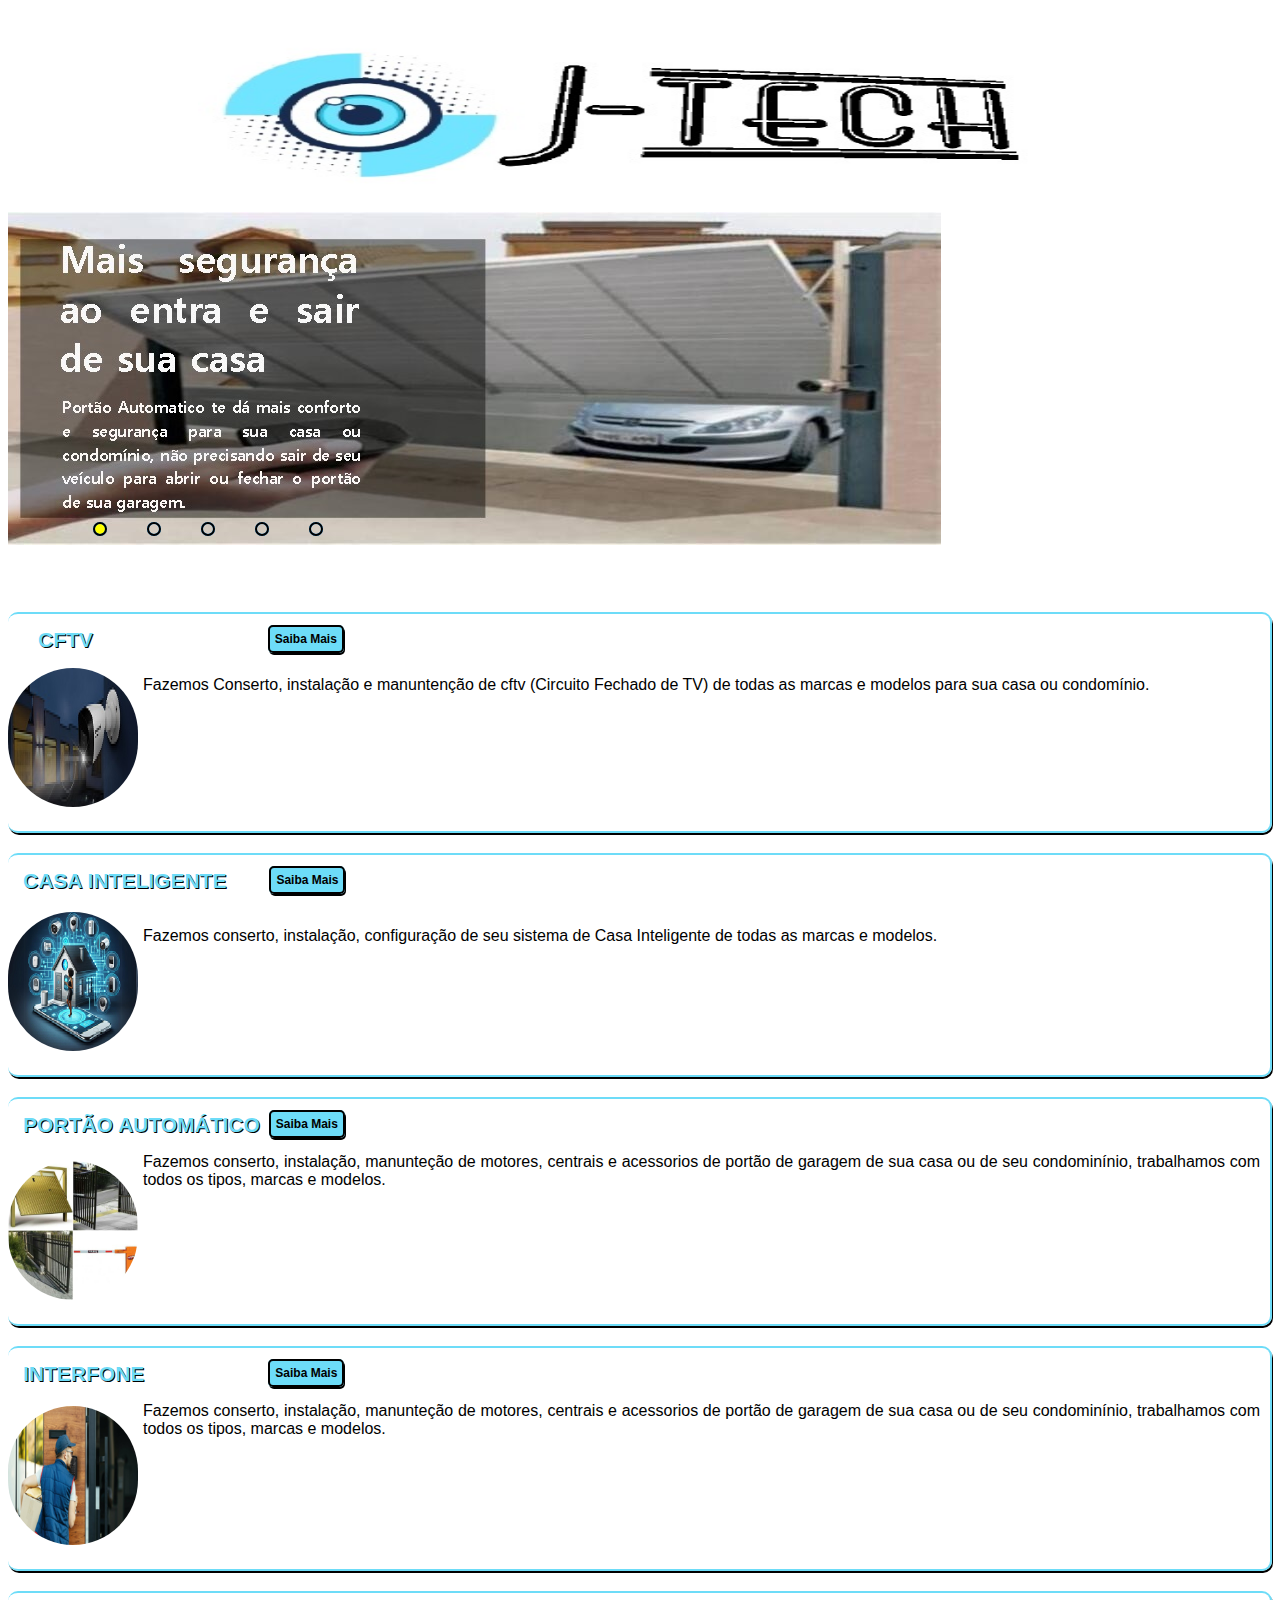
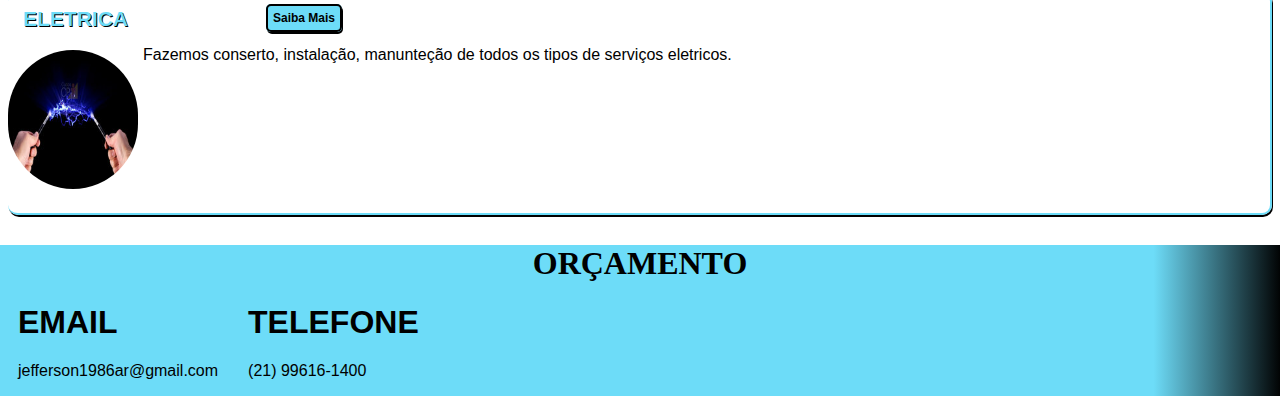
<file: index.html>
<!DOCTYPE html>
<html lang="pt-br">
<head>
    <meta charset="UTF-8">
    <meta name="viewport" content="width=device-width, initial-scale=1.0">
    <meta name="google-site-verification" content="vXnOXziZ17Uq-ZFGaEIE7uAwcoVaBtrF6TdVJDjoHQ4" />
    <title>JTECH</title>
    <link rel="stylesheet" href="style.css">
    <link rel="shortcut icon" href="./images/icon.png" type="image/x-icon">
</head>
<body>
    
    <header>
<section>

    
    <div class="logo">

<img class="logoimg" src="./images/logo.jpg" alt="">
    </div>
</section>
      
        
       

    </header>

    <main>

        <section class="slider">

            <div class="slides">

                <input type="radio" name="radio-btn" id="radios1">
                <input type="radio" name="radio-btn" id="radios2">
                <input type="radio" name="radio-btn" id="radios3">
                <input type="radio" name="radio-btn" id="radios4">
                <input type="radio" name="radio-btn" id="radios5">
        
                <div class="slide first">
                    <picture>
                        <source media="(max-width: 800px)" srcset="./images/portap.jpg">
                        <img src="./images/portaog.jpg" alt="port">
                    </picture>
                </div>
                <div class="slide">
                    <picture>
                        <source media="(max-width: 800px)" srcset="./images/cftvp.jpg">
                        <img src="./images/cftvg.jpg" alt="cftv">
                    </picture>
                </div>
            
                <div class="slide">
            
                    <picture>
                        <source media="(max-width: 800px)" srcset="./images/interfonep.jpg">
                        <img src="./images/interfoneg.jpg" alt="cftv">
                    </picture>
                </div>
                <div class="slide">
                    <picture>
                        <source media="(max-width: 800px)" srcset="./images/casap.jpg">
                        <img src="./images/casag.jpg" alt="cftv">
                    </picture>
                </div>
                <div class="slide">
                    <picture>
                        <source media="(max-width: 800px)" srcset="./images/eletrp.jpg">
                        <img src="./images/eletricag.jpg" alt="cftv">
                    </picture>
                </div>
    
    
    

    <div class="navegation-auto">
        <div class="auto-btn1"></div>
        <div class="auto-btn2"></div>
        <div class="auto-btn3"></div>
        <div class="auto-btn4"></div>
        <div class="auto-btn5"></div>
    </div>
</div>

<div class="manual-navegation">
    <label for="radios1" class="manual-btn"></label>
    <label for="radios2" class="manual-btn"></label>
    <label for="radios3" class="manual-btn"></label>
    <label for="radios4" class="manual-btn"></label>
    <label for="radios5" class="manual-btn"></label>
</div>



            

        </section>
        <section>
            <div class="cftv">

                <div class="ft">
                    <h1 class="titulocam">CFTV</h1>

                    <span class="scftv"><a class="link" href="https://pt.wikipedia.org/wiki/Circuito_fechado_de_televis%C3%A3o" target="_blank" rel="noopener noreferrer">Saiba Mais</a></span>
                </div>
                <div class="ft">

                    <div>
                        <img class="imgcam" src="./images/camera.jpg" alt="">
                    </div>

                    <div>
                        <p class="txtcam"> Fazemos Conserto, instalação e manuntenção de cftv (Circuito Fechado de TV) de todas as marcas e modelos para sua casa ou condomínio.</p>
                    </div>
                </div>
                
                
                
                
                
                   
                
                
            
            </div>
            <div class="casa">


                <div class="ft">
                    <h1 class="titulocas">CASA INTELIGENTE</h1>
                    <span class="scasa"><a class="link" href="https://pt.wikipedia.org/wiki/Casa_conectada" target="_blank" rel="noopener noreferrer">Saiba Mais</a></span>

                </div>

                <div class="ft">
                   <div>
                    <img class="imgcas" src="./images/casa.png" alt="">
                   </div>

                    
                
               
                 <div>
                    <p class="txtcas">
                        Fazemos conserto, instalação, configuração de seu sistema de Casa Inteligente de todas as marcas e modelos.
                    </p>

                 </div>

                </div>
                
            </div>
            <div class="port">

                <div class="ft"> 
                    <h1 class="tituloport">PORTÃO AUTOMÁTICO</h1>
                    <span class="sport"><a class="link" href="https://pt.frwiki.wiki/wiki/Automatisme_de_portail" target="_blank" rel="noopener noreferrer">Saiba Mais</a></span> </div>
                <div class="ft">
                <div>
                    <img class="imgport" src="./images/port.jpg" alt=""></div>
                    
                    <div>
                        <p class="txtport">Fazemos conserto, instalação, manunteção de motores, centrais e acessorios de portão de garagem de sua casa ou de seu condominínio, trabalhamos com todos os tipos, marcas e modelos.
                        </p>

                    </p></div>
               </div>
            </div>
            <div class="interfone">

                <div class="ft">
                    <h1 class="tituloint">INTERFONE</h1>
                    <span class="sint">
                        <a class="link" href="https://pt.wikipedia.org/wiki/Interfone" target="_blank" rel="noopener noreferrer">Saiba Mais</a>
                    </span>
                </div>
                <div class="ft">

                    <div>
                        <img class="imgint" src="./images/interfone.png" alt="">
                    </div>

                    <div>

                         <p class="txtint">  Fazemos conserto, instalação, manunteção de motores, centrais e acessorios de portão de garagem de sua casa ou de seu condominínio, trabalhamos com todos os tipos, marcas e modelos.


                </p>
                    </div>
                </div>
                
                
               
            </div>
            <div class="eletrica">

                <div class="ft">
                    <h1 class="tituloele">ELETRICA</h1>
                    <span class="sele">
                        <a class="link" href="https://pt.wikipedia.org/wiki/Eletricista#:~:text=O%20eletricista%20(pode%20ser%20residencial,de%20distribui%C3%A7%C3%A3o%20de%20energia%20el%C3%A9trica." target="_blank" rel="noopener noreferrer">Saiba Mais</a>
                    </span>
                </div>
                <div class="ft">
                    <div>
                        <img class="imgele" src="./images/eletrica.jpg" alt="">
                    </div>
                    <div>

                        <p class="txtele">  Fazemos conserto, instalação, manunteção de todos os tipos de serviços eletricos. 


                        </p>
                    </div>
                </div>
                
               
            </div>
            
        </section>


    </main>

    <footer>
<div class="orca">
    <h1 class="torc">ORÇAMENTO</h1>
</div>
<section class="footer">

    <div class="email">
        <h1>EMAIL</h1>
<p>jefferson1986ar@gmail.com</p>
    </div>
    <div class="telefone">
        <h1>TELEFONE</h1>
        <P>(21) 99616-1400</P>
    </div>

</section>

    </footer>
    <script src="script.js"></script>
</body>
</html>
</file>
<file: style.css>
.servicos{
  font-weight: normal;
  font-size: 15px;
  padding-left: 150px;
  margin-top: -5px;
  font-family: 'Lucida Sans', 'Lucida Sans Regular', 'Lucida Grande', 'Lucida Sans Unicode', Geneva, Verdana, sans-serif;
  
}

.logoimg{

width: 75%;
height: 200px;
  margin-left: 15%;
}
.slider{


width: 100%;
height: 400px;
overflow: hidden;




}

.slides{
  width: 500%;
  height: 400px;
  display: flex;
  
}
.slides input{
  display: none;
}
.slide{
  width: 25%;
  position: relative;
  
 
  
}


.manual-navegation{
  position: absolute;
  width: 400px;
  margin-top: -90px;
  display: flex;
  justify-content: center;
}
.manual-btn{
  border: 2px solid;
  padding: 5px;
  border-radius: 10px;
  cursor: pointer;
  transition: 1s;
}
.manual-btn:not(:Last-child){
  margin-right: 40px;
}
.manual-btn:hover{
  background-color: black;
}
#radios1:checked ~ .first{
  margin-left: 0;

}
#radios2:checked ~ .first{
  margin-left: -25%;

}
#radios3:checked ~ .first{
  margin-left: -50%;

}
#radios4:checked ~ .first{
  margin-left: -75%;

}
#radios5:checked ~ .first{
  margin-left: -100%;

}
.navegation-auto div{

  border: 2px solid #20a6ff;
  padding: 5px;
  border-radius: 10px;
  cursor: pointer;
  transition: 1s;
}
.navegation-auto{
  position: absolute;
  width: 400px;
  margin-top: 310px;
  display: flex;
  justify-content: center;

}
.navegation-auto div:not(:last-child){
  margin-right: 40px;
}
#radios1:checked ~ .navegation-auto .auto-btn1{
  background-color: yellow;
}
#radios2:checked ~ .navegation-auto .auto-btn2{
  background-color: yellow;
}
#radios3:checked ~ .navegation-auto .auto-btn3{
  background-color: yellow;
}
#radios4:checked ~ .navegation-auto .auto-btn4{
  background-color: yellow;
}
#radios5:checked ~ .navegation-auto .auto-btn5{
  background-color: yellow;
}

.titulocam{
  font-size: 21px;
  margin-left: 30px;
  color: #6DDCF8;
  text-shadow: 1px 1px black;
  font-family: Arial, Helvetica, sans-serif;
  
}
.titulocas{
  font-size: 21px;
  font-family: Arial, Helvetica, sans-serif;
  color: #6DDCF8;
  text-shadow: 1px 1px black;
  margin-left: 15px;
  
  
}
.tituloport{
  font-size: 21px;
  font-family: Arial, Helvetica, sans-serif;
  color: #6DDCF8;
  text-shadow: 1px 1px black;
  margin-left: 15px;

  
  
  
}
.tituloint{
  font-size: 21px;
  margin-left: 15px;
  color: #6DDCF8;
  text-shadow: 1px 1px black;
  font-family: Arial, Helvetica, sans-serif;
  
}
.tituloele{
  font-size: 21px;
  margin-left: 15px;
  color: #6DDCF8;
  text-shadow: 1px 1px black;
  font-family: Arial, Helvetica, sans-serif;
}
.txt{

  margin-top: 10px;
  font-size: 16px;
  font-family: Arial, Helvetica, sans-serif;
  text-align: justify;
  margin-right: 10px;
  margin-left: 5px;
}
.txtport{
  margin-top: 2px;
  font-size: 16px;
  font-family: Arial, Helvetica, sans-serif;
  text-align: justify;
  margin-right: 10px;
  margin-left: 5px;

}
.txtcas{
  margin-top: 20px;
  font-size: 16px;
  font-family: Arial, Helvetica, sans-serif;
  text-align: justify;
  margin-right: 10px;
  margin-left: 5px;

}
.txtcam{
  margin-top: 10px;
  font-size: 16px;
  font-family: Arial, Helvetica, sans-serif;
  text-align: justify;
  margin-right: 10px;
  margin-left: 5px;

}
.txtint{
  margin-top: 1px;
  font-size: 16px;
  font-family: Arial, Helvetica, sans-serif;
  text-align: justify;
  margin-right: 10px;
  margin-left: 5px;

}
.txtele{
  margin-top: 1px;
  font-size: 16px;
  font-family: Arial, Helvetica, sans-serif;
  text-align: justify;
  margin-right: 10px;
  margin-left: 5px;

}


.imgcam{
  width: 130px;
  height: 139px;
  margin-top: 2px;
  border-radius: 100px;
  margin-bottom: 20px;

}
.imgcas{

  width: 130px;
  height: 139px;
  margin-top: 5px;
  border-radius: 100px;
  margin-bottom: 20px;
}
.imgport{

  width: 130px;
  height: 139px;
  margin-top: 10px;
  border-radius: 100px;
  margin-bottom: 20px;
}
.imgint{

  width: 130px;
  height: 139px;
  margin-top: 5px;
  border-radius: 100px;
  margin-bottom: 20px;
}
.imgele{

  width: 130px;
  height: 139px;
  margin-top: 5px;
  border-radius: 100px;
  margin-bottom: 20px;
}
.cftv{
  border-bottom: 2px solid #6DDCF8;
  border-top: 2px solid #6DDCF8 ;
  border-right: 2px solid #6DDCF8;
  
  box-shadow: 1px 2px black;
  border-radius: 10px;
}
.casa{
  border-bottom: 2px solid #6DDCF8;
  border-top: 2px solid #6DDCF8;
  border-right: 2px solid #6DDCF8;
  
  box-shadow: 1px 2px black;
  border-radius: 10px;
  margin-top: 20px;
}
.port{
  border-bottom: 2px solid #6DDCF8;
  border-top: 2px solid #6DDCF8;
  border-right: 2px solid #6DDCF8;
  
  box-shadow: 1px 2px black;
  border-radius: 10px;
  margin-top: 20px;
}

.interfone{
  border-bottom: 2px solid #6DDCF8;
  border-top: 2px solid #6DDCF8;
  border-right: 2px solid #6DDCF8;
  
  box-shadow: 1px 2px black;
  border-radius: 10px;
  margin-top: 20px;
}
.eletrica{
  border-bottom: 2px solid #6DDCF8;
  border-top: 2px solid #6DDCF8;
  border-right: 2px solid #6DDCF8;
 
  box-shadow: 1px 2px black;
  border-radius: 10px;
  margin-top: 20px;
}
.footer{
  background-image: linear-gradient(to right ,  #6DDCF8 90%, black);
  display: flex;
  
  margin-left: -10px;
  margin-right: -10px;
  margin-bottom: -10px;
  
}
.email{

  font-family:'Lucida Sans', 'Lucida Sans Regular', 'Lucida Grande', 'Lucida Sans Unicode', Geneva, Verdana, sans-serif;
  padding-left: 20px;

}
.telefone{
  font-family:'Lucida Sans', 'Lucida Sans Regular', 'Lucida Grande', 'Lucida Sans Unicode', Geneva, Verdana, sans-serif;
  padding-left: 30px;
}
.orca{

  background-image: linear-gradient(to right ,  #6DDCF8 90%, black);
  margin-top: 30px;
  margin-left: -10px;
  margin-right: -10px;
  margin-bottom: -21px;
  text-align: center;
}
.scftv{
  padding-left: 175px;
  margin-top: 15px;
  

  
}
.scasa{
  padding-left: 43px;
  margin-top: 15px;
  font-family: Arial, Helvetica, sans-serif;
  
}
.sport{
  padding-left: 9px;
  margin-top: 15px;
}
.sint{
  padding-left: 124px;
  margin-top: 15px;
  

  
}
.sele{
  padding-left: 138px;
  margin-top: 15px;
  

  
}


.link{
  text-decoration: none;
  border: 2px solid black;
  color: black;
  padding: 5px;
  border-radius: 5px;
  box-shadow: 1px 2px black;
  font-weight: bolder;
  background-color: #6DDCF8;
  font-size: 12px;
  font-family: Arial, Helvetica, sans-serif;
}



.ft{
  display: flex;
}
</file>
